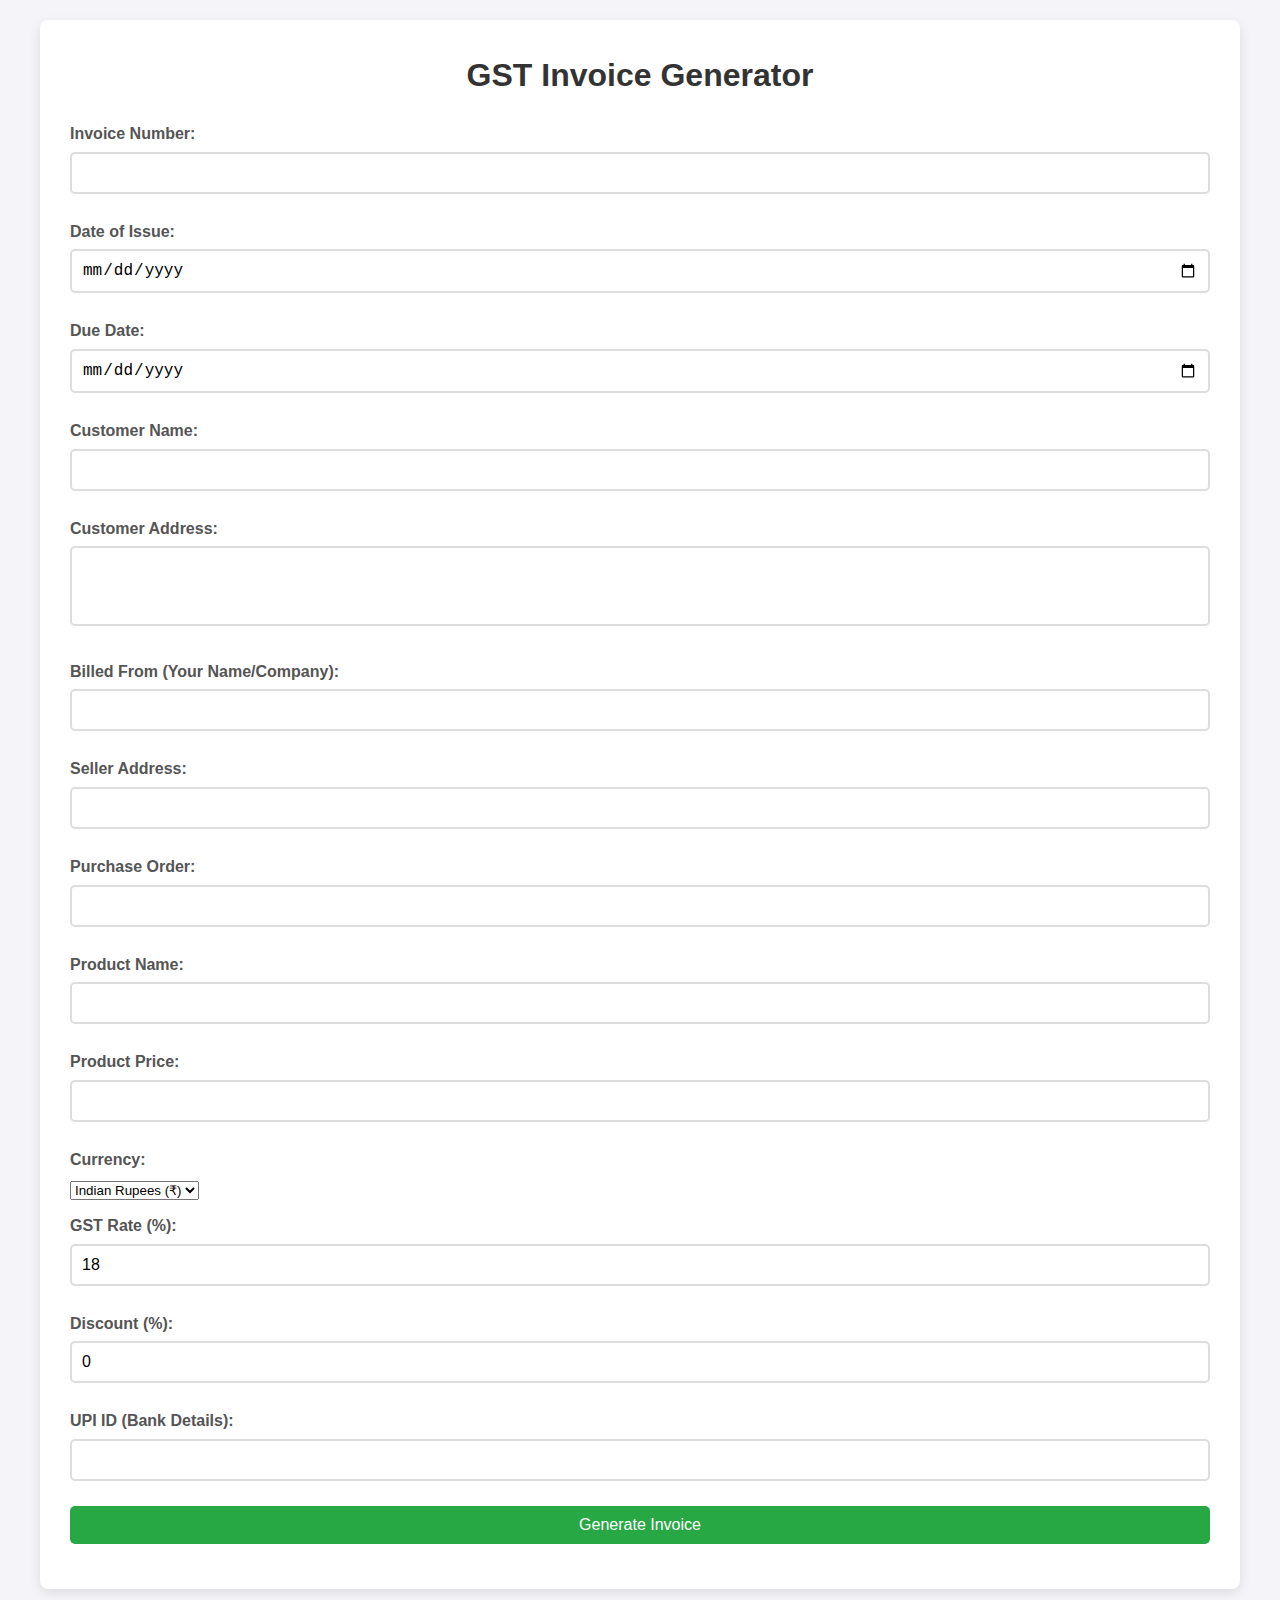
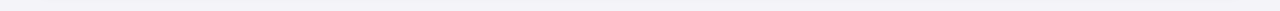
<file: index.html>
<!DOCTYPE html>
<html lang="en">
<head>
  <meta charset="UTF-8">
  <meta name="viewport" content="width=device-width, initial-scale=1.0">
  <title>GST Invoice Generator</title>
  <link rel="stylesheet" href="styles.css">
</head>
<body>
  <div class="container">
    <h1>GST Invoice Generator</h1>
    <form id="invoiceForm">
      <!-- Invoice Number -->
      <label for="invoiceNumber">Invoice Number:</label>
      <input type="text" id="invoiceNumber" required>

      <!-- Date of Issue -->
      <label for="issueDate">Date of Issue:</label>
      <input type="date" id="issueDate" required>

      <!-- Due Date -->
      <label for="dueDate">Due Date:</label>
      <input type="date" id="dueDate" required>

      <!-- Billed To -->
      <label for="customerName">Customer Name:</label>
      <input type="text" id="customerName" required>

      <label for="customerAddress">Customer Address:</label>
      <textarea id="customerAddress" required></textarea>

      <!-- Billed From -->
      <label for="billedFrom">Billed From (Your Name/Company):</label>
      <input type="text" id="billedFrom" required>
      
      <!-- Seller Address -->
      <label for="sellerAddress">Seller Address:</label>
      <input type="text" id="sellerAddress" required>

      <!-- Purchase Order -->
      <label for="purchaseOrder">Purchase Order:</label>
      <input type="text" id="purchaseOrder" required>

      <!-- Product Details -->
      <label for="productName">Product Name:</label>
      <input type="text" id="productName" required>

      <label for="productPrice">Product Price:</label>
      <input type="number" id="productPrice" required>

      <!-- Currency Selector -->
      <label for="currency">Currency:</label>
      <select id="currency" required>
        <option value="₹">Indian Rupees (₹)</option>
        <option value="$">US Dollars ($)</option>
      </select>

      <label for="gstRate">GST Rate (%):</label>
      <input type="number" id="gstRate" value="18" required>

      <label for="discountRate">Discount (%):</label>
      <input type="number" id="discountRate" value="0" required>

      <!-- Bank Details (UPI ID) -->
      <label for="upiId">UPI ID (Bank Details):</label>
      <input type="text" id="upiId" required>

      <!-- Submit Button -->
      <button type="button" onclick="saveInvoiceData()">Generate Invoice</button>
    </form>
  </div>

  <script>
    function saveInvoiceData() {
      // Collect form data
      const invoiceNumber = document.getElementById("invoiceNumber").value;
      const issueDate = document.getElementById("issueDate").value;
      const dueDate = document.getElementById("dueDate").value;
      const customerName = document.getElementById("customerName").value;
      const customerAddress = document.getElementById("customerAddress").value;
      const billedFrom = document.getElementById("billedFrom").value;
      const purchaseOrder = document.getElementById("purchaseOrder").value;
      const productName = document.getElementById("productName").value;
      const productPrice = parseFloat(document.getElementById("productPrice").value);
      const sellerAddress = document.getElementById("sellerAddress").value;
      const gstRate = parseFloat(document.getElementById("gstRate").value);
      const discountRate = parseFloat(document.getElementById("discountRate").value);
      const currency = document.getElementById("currency").value;
      const upiId = document.getElementById("upiId").value;

      // Function to format date to dd/mm/yyyy
      function formatDate(date) {
        const day = String(date.getDate()).padStart(2, '0');
        const month = String(date.getMonth() + 1).padStart(2, '0');
        const year = date.getFullYear();
        return `${day}/${month}/${year}`;
      }

      // Format Issue and Due Dates
      const formattedIssueDate = formatDate(new Date(issueDate));
      const formattedDueDate = formatDate(new Date(dueDate));

      // Calculate discount, GST, and total price
      const discountAmount = (productPrice * discountRate) / 100;
      const priceAfterDiscount = productPrice - discountAmount;
      const gstAmount = (priceAfterDiscount * gstRate) / 100;
      const totalPrice = priceAfterDiscount + gstAmount;

      // Save data in localStorage
      const invoiceData = {
        invoiceNumber,
        issueDate: formattedIssueDate,
        dueDate: formattedDueDate,
        customerName,
        customerAddress,
        billedFrom,
        purchaseOrder,
        productName,
        productPrice: `${currency}${productPrice.toFixed(2)}`,
        sellerAddress,
        discountRate: discountRate.toFixed(2),
        discountAmount: `${currency}${discountAmount.toFixed(2)}`,
        priceAfterDiscount: `${currency}${priceAfterDiscount.toFixed(2)}`,
        gstRate: gstRate.toFixed(2),
        gstAmount: `${currency}${gstAmount.toFixed(2)}`,
        totalPrice: `${currency}${totalPrice.toFixed(2)}`,
        upiId,
        currency : currency
      };
      localStorage.setItem("invoiceData", JSON.stringify(invoiceData));

      // Redirect to invoice page
      window.location.href = "invoice.html";
    }
  </script>
</body>
</html>
</file>
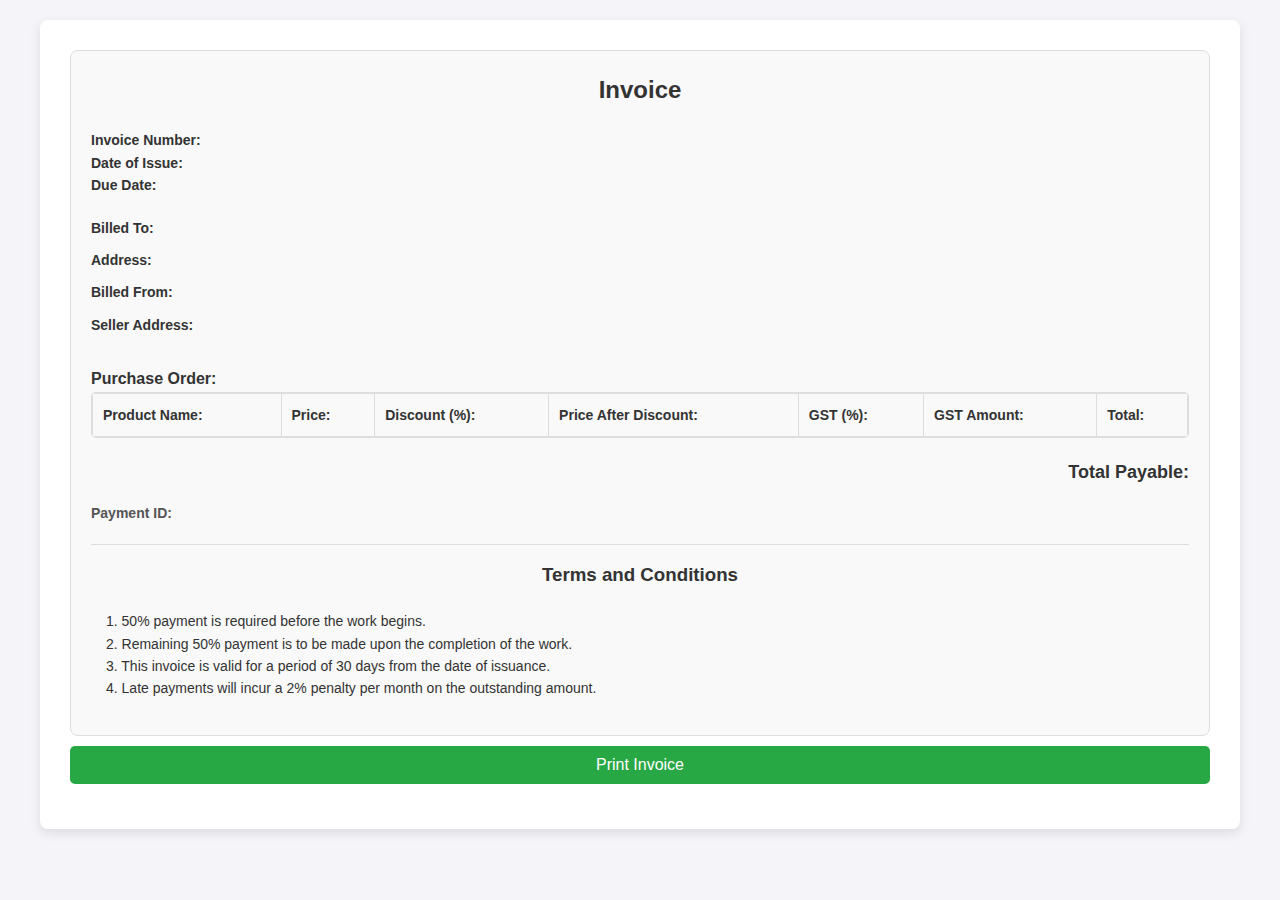
<file: invoice.html>
<!DOCTYPE html><html lang="en">
<head>
  <meta charset="UTF-8">
  <meta name="viewport" content="width=device-width, initial-scale=1.0">
  <title>Invoice</title>
  <link rel="stylesheet" href="styles.css">
</head>
<body>
  <div class="container">
    <div id="invoice" class="invoice">
      <h2>Invoice</h2><div class="invoice-header">
    <p><strong>Invoice Number:</strong> <span id="displayInvoiceNumber" class="highlight"></span></p>
    <p><strong>Date of Issue:</strong> <span id="displayIssueDate" class="highlight"></span></p>
    <p><strong>Due Date:</strong> <span id="displayDueDate" class="highlight"></span></p>
  </div>

  <div class="invoice-info">
    <div class="info-section">
      <p><strong>Billed To:</strong> <span id="displayCustomerName" class="highlight"></span></p>
      <p><strong>Address:</strong> <span id="displayCustomerAddress" class="highlight"></span></p>
    </div>
    <div class="info-section">
      <p><strong>Billed From:</strong> <span id="displaySellerName" class="highlight"></span></p>
      <p><strong>Seller Address:</strong> <span id="displaySellerAddress" class="highlight"></span></p>
    </div>
  </div>

  <p><strong>Purchase Order:</strong> <span id="displayPurchaseOrder" class="highlight"></span></p>

  <div class="product-list">
    <div class="product-item">
      <p><strong>Product Name:</strong> <span id="displayProductName"></span></p>
      <p><strong>Price:</strong> <span id="displayProductPrice"></span></p>
      <p><strong>Discount (%):</strong> <span id="displayDiscountRate"></span></p>
      <p><strong>Price After Discount:</strong> <span id="displayPriceAfterDiscount"></span></p>
      <p><strong>GST (%):</strong> <span id="displayGstRate"></span></p>
      <p><strong>GST Amount:</strong> <span id="displayGstAmount"></span></p>
      <p><strong>Total:</strong> <span id="displayTotalPrice"></span></p>
    </div>
  </div>

  <div class="invoice-summary">
    <p>Total Payable: <span id="displayTotalPriceSummary"></span></p>
  </div>

  <div class="bank-details">
    <p><strong id="paymentLabel">Payment ID:</strong> <span id="displayPaymentId" class="highlight"></span></p>
  </div>

  <div class="terms-and-conditions">
    <h3>Terms and Conditions</h3>
    <p>1. 50% payment is required before the work begins.</p>
    <p>2. Remaining 50% payment is to be made upon the completion of the work.</p>
    <p>3. This invoice is valid for a period of 30 days from the date of issuance.</p>
    <p>4. Late payments will incur a 2% penalty per month on the outstanding amount.</p>
  </div>
</div>
<button onclick="printInvoice()">Print Invoice</button>

  </div>  <script>
function printInvoice() {
  const printContent = document.getElementById("invoice").outerHTML;
  const originalContent = document.body.innerHTML;

  document.body.innerHTML = printContent;
  window.print();
  document.body.innerHTML = originalContent;
  location.reload();
}

document.addEventListener("DOMContentLoaded", function() {
  const invoiceData = JSON.parse(localStorage.getItem("invoiceData"));

  if (invoiceData) {
    document.getElementById("displayInvoiceNumber").innerText = invoiceData.invoiceNumber;
    document.getElementById("displayIssueDate").innerText = invoiceData.issueDate;
    document.getElementById("displayDueDate").innerText = invoiceData.dueDate;
    document.getElementById("displayCustomerName").innerText = invoiceData.customerName;
    document.getElementById("displayCustomerAddress").innerText = invoiceData.customerAddress;
    document.getElementById("displaySellerName").innerText = invoiceData.billedFrom;
    document.getElementById("displaySellerAddress").innerText = invoiceData.sellerAddress;
    document.getElementById("displayPurchaseOrder").innerText = invoiceData.purchaseOrder;
    document.getElementById("displayProductName").innerText = invoiceData.productName;
    document.getElementById("displayProductPrice").innerText = invoiceData.productPrice;
    document.getElementById("displayDiscountRate").innerText = invoiceData.discountRate;
    document.getElementById("displayPriceAfterDiscount").innerText = invoiceData.priceAfterDiscount;
    document.getElementById("displayGstRate").innerText = invoiceData.gstRate;
    document.getElementById("displayGstAmount").innerText = invoiceData.gstAmount;
    document.getElementById("displayTotalPrice").innerText = invoiceData.totalPrice;
    document.getElementById("displayTotalPriceSummary").innerText = invoiceData.totalPrice;

    // Show either UPI ID or PayPal ID based on currency
    const paymentLabel = document.getElementById("paymentLabel");
    const paymentId = document.getElementById("displayPaymentId");
    if (invoiceData.currency === "₹") {
      paymentLabel.innerText = "UPI ID:";
      paymentId.innerText = invoiceData.upiId;
    } else {
      paymentLabel.innerText = "PayPal ID:";
      paymentId.innerText = invoiceData.upiId; // Change this to PayPal ID if you store it separately
    }
  } else {
    alert("No invoice data found!");
  }
});
  </script></body>
</html>
</file>
<file: styles.css>
/* General Reset */
* {
  margin: 0;
  padding: 0;
  box-sizing: border-box;
}

body {
  font-family: Arial, sans-serif;
  line-height: 1.6;
  background-color: #f4f4f9;
  padding: 20px;
  color: #333;
}

.container {
  max-width: 1200px; /* Wider container for desktop */
  margin: 0 auto;
  background: #fff;
  border-radius: 8px;
  box-shadow: 0 4px 12px rgba(0, 0, 0, 0.1);
  padding: 30px;
}

h1, h2, h3 {
  text-align: center;
  margin-bottom: 20px;
  color: #333;
}

label {
  display: block;
  margin: 10px 0 5px;
  font-weight: bold;
  color: #555;
}

input, textarea, button {
  width: 100%;
  padding: 10px;
  margin-bottom: 15px;
  border: 2px solid #ddd;
  border-radius: 5px;
  font-size: 16px;
}

input:focus, textarea:focus {
  border-color: #28a745;
  outline: none;
}

textarea {
  resize: none;
  height: 80px;
}

button {
  background-color: #28a745;
  color: #fff;
  border: none;
  cursor: pointer;
  font-size: 16px;
  margin-top: 10px;
  transition: background-color 0.3s;
}

button:hover {
  background-color: #218838;
}

/* Invoice Styles */
.invoice {
  background-color: #f9f9f9;
  padding: 20px;
  border: 1px solid #ddd;
  border-radius: 8px;
}

.invoice-header, .invoice-info, .bank-details {
  margin-bottom: 20px;
}

.invoice-header p, .invoice-info p, .bank-details p {
  font-size: 14px;
  color: #333;
}

.info-section {
  display: inline-block;
  width: 45%;
  margin-right: 10%;
}

.info-section p {
  margin-bottom: 10px;
}

/* Table Styles */
.product-list {
  width: 100%; /* Ensures the table spans the full width of its container */
  margin-top: 0px;
  border-collapse: collapse; /* Removes unnecessary spacing between cells */
  border: 1px solid #ddd; /* Adds a visible border around the table */
  border-radius: 5px;
  overflow: hidden; /* Prevents content overflow */
}

.product-item {
  width: 100%; /* Forces full-width for table rows */
  display: table; /* Ensures each product behaves like a table row */
  margin-top: 0;
  margin-bottom: 0; /* Prevents margin from stacking between rows */
}

.product-item p {
  display: table-cell; /* Aligns each `p` like a table cell */
  padding: 10px;
  border: 1px solid #ddd; /* Adds borders for better visibility */
  font-size: 14px;
  color: #333;
}

/* Invoice Summary */
.invoice-summary {
  text-align: right;
  margin-top: 20px;
  font-size: 18px;
  font-weight: bold;
}

.highlight {
  font-weight: bold;
  color: #000;
}

/* Terms and Conditions */
.terms-and-conditions {
  margin-top: 20px;
  padding: 15px;
  border-top: 1px solid #ddd;
  background-color: #f9f9f9;
}

.terms-and-conditions p {
  font-size: 14px;
  color: #333;
}

.bank-details h3 {
  font-size: 16px;
  color: #333;
  margin-bottom: 10px;
}

.bank-details p {
  font-size: 14px;
  margin-top: 15px;
  color: #555;
}

/* Responsive Design */
@media (max-width: 768px) {
  .info-section {
    width: 100%; /* Stack invoice sections vertically */
    margin-right: 0;
    margin-bottom: 15px;
  }

  .product-item {
    display: block; /* Stacks the product fields vertically on smaller screens */
    margin-bottom: 15px;
    border: 1px solid #ddd; /* Ensures a visible border around each item */
    border-radius: 5px; /* Optional: Adds rounded corners for a cleaner look */
    background-color: #fff; /* Optional: Adds a contrasting background */
  }

  .product-item p {
    display: block; /* Adjust each field to its own row */
    padding: 8px 10px; /* Adds padding for better readability */
    border-bottom: 1px solid #ddd; /* Adds a separator between fields */
  }

  .product-item p:last-child {
    border-bottom: none; /* Removes the bottom border for the last field */
  }

  .product-list {
    width: 100%; /* Ensure full-width usage on mobile */
    border: 1px solid #ddd; /* Adds a visible outline around the product list */
    border-radius: 5px; /* Optional: Rounded corners for a cleaner look */
    overflow: hidden; /* Ensures no content overflows the borders */
    margin-top: 10px;
  }

  .invoice-summary {
    text-align: left;
    font-size: 14px;
  }

  .terms-and-conditions p {
    font-size: 12px;
  }

  .highlight {
    font-size: 14px;
  }
}
</file>
